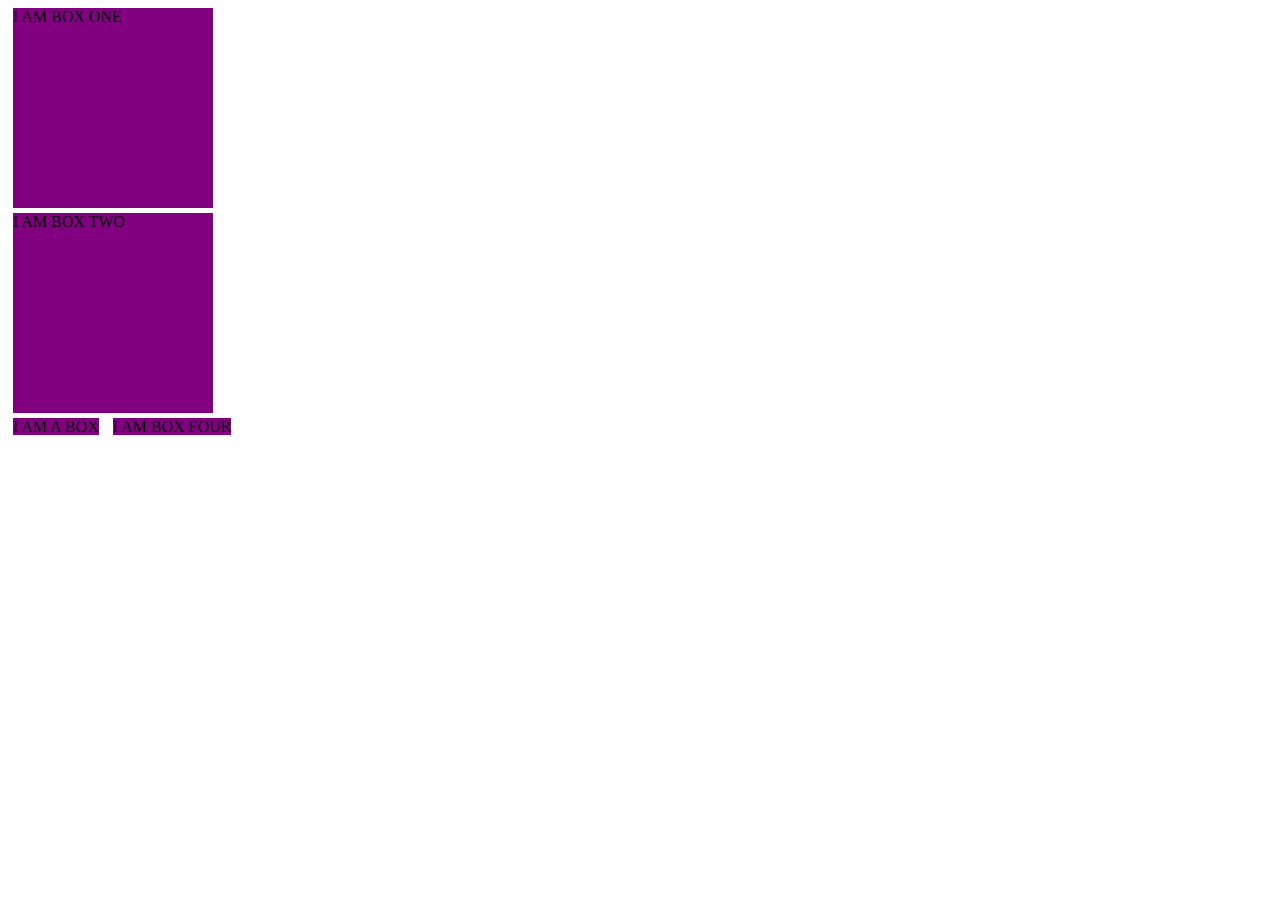
<file: index.html>
<!DOCTYPE html>
<html lang="en">
<head>
    <meta charset="UTF-8">
    <meta name="viewport" content="width=device-width, initial-scale=1.0">
    <title>CSS-Display</title>
    <style>
        div {
            height: 200px;
            width: 200px;
            margin: 5px;
            background: purple;
            }

    #three, #four {
            display: inline;

            }
    </style>
</head>
<body>
    <div id="one">I AM BOX ONE</div>
    <div id="two">I AM BOX TWO</div>
    <div id="three">I AM A BOX</div>
    <div id="four">I AM BOX FOUR</div>
</body>
</html>
</file>
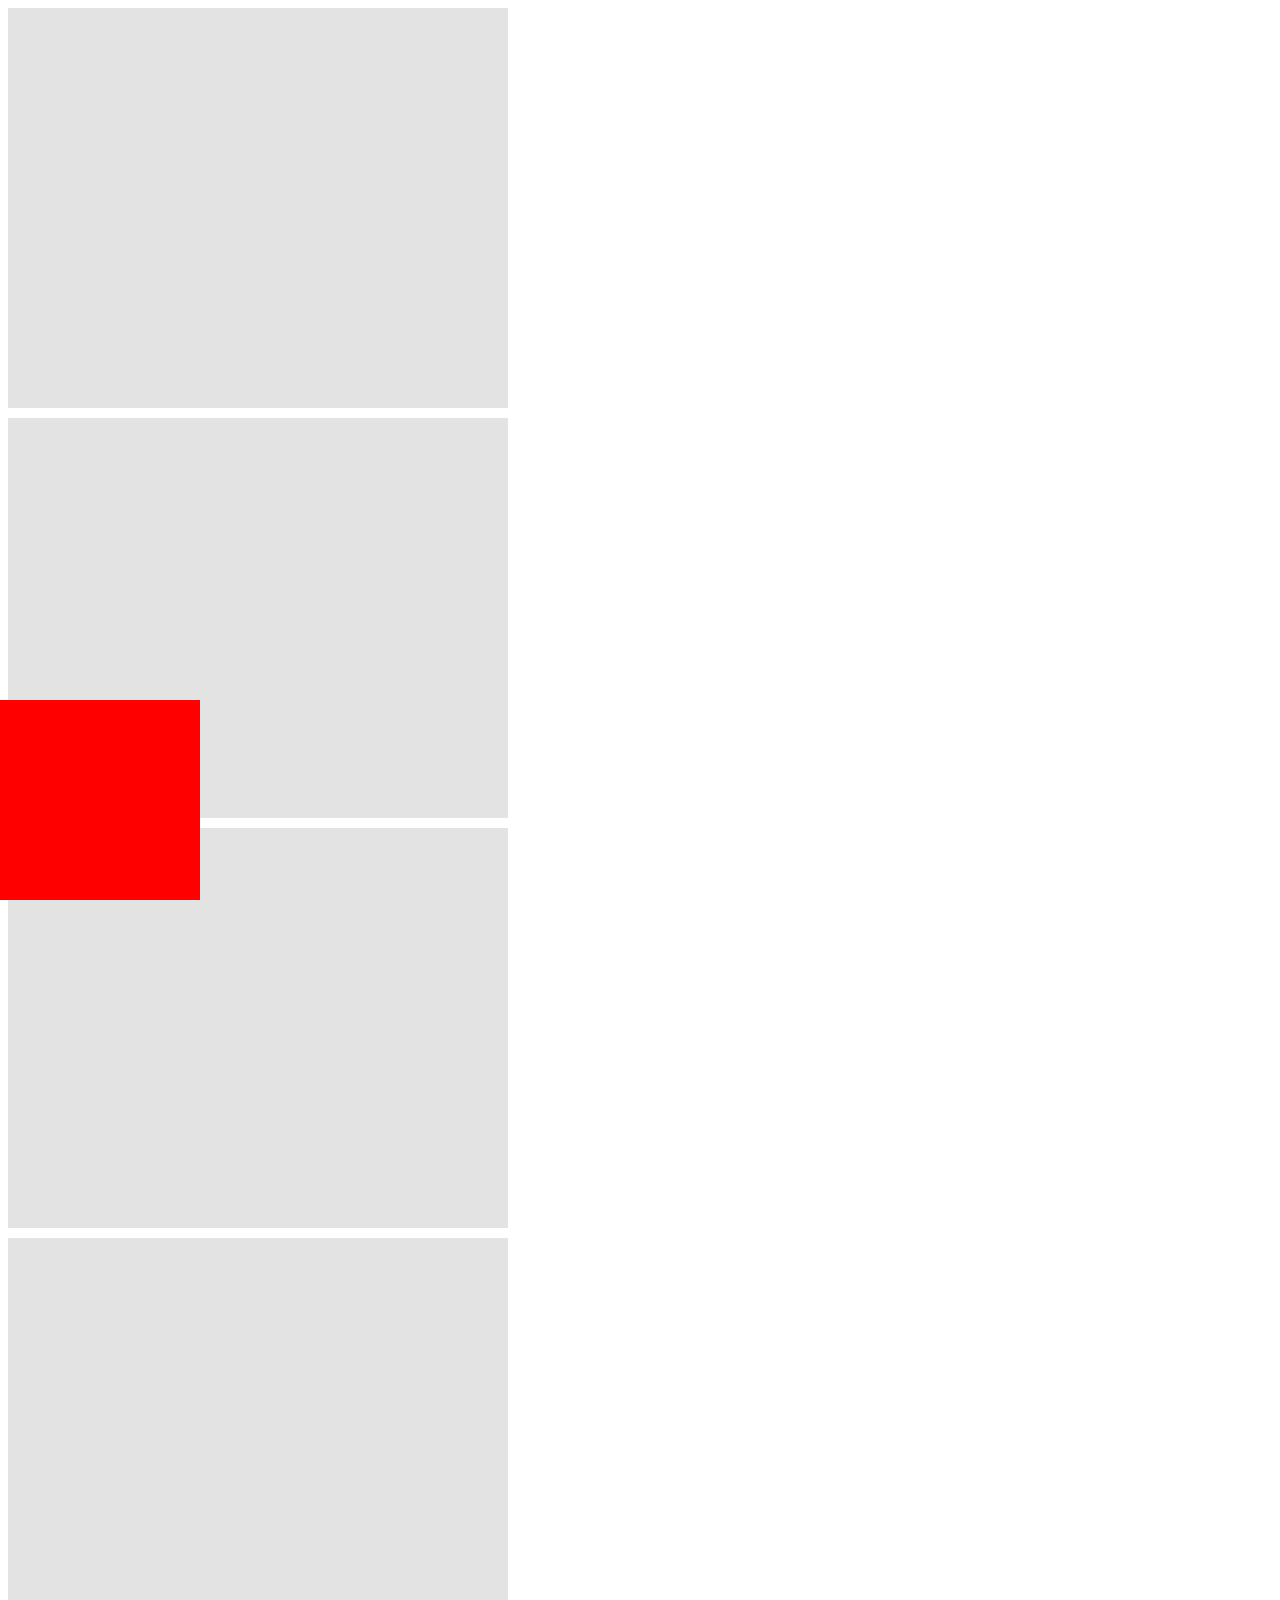
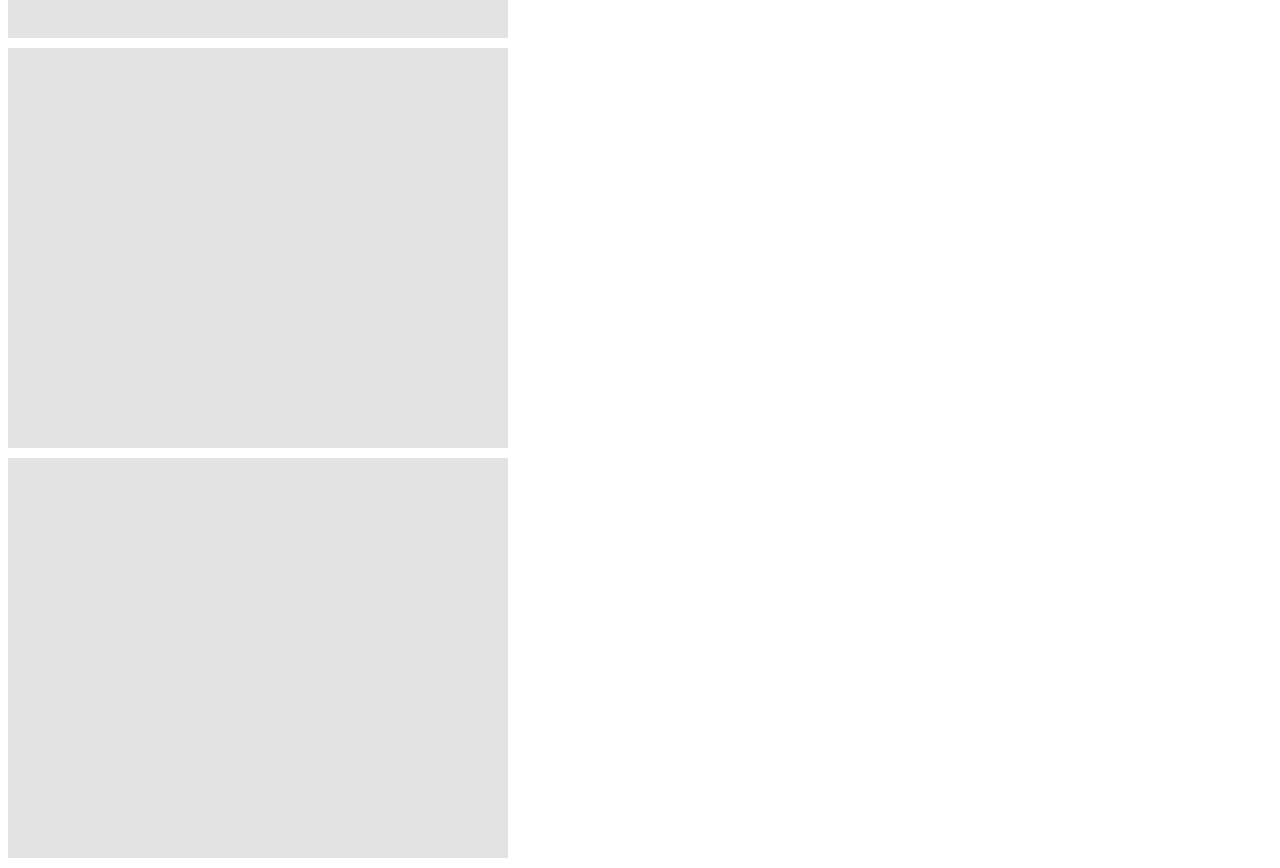
<file: Absolute.html>
<!DOCTYPE html>
<html lang="en">
<head>
    <meta charset="UTF-8">
    <meta name="viewport" content="width=device-width, initial-scale=1.0">
    <title>Absolute_P</title>
    <style>
body {
            /* margin: 0; */
    }
        .red {
            background-color: red;
            position: fixed;
            width: 200px;
            height: 200px;
            bottom: 0;
            left: 0;
            z-index: 1;
        }
        .wrapper {
            width: 500px;
            height: 400px;
            background: #e3e3e3;
            position: relative;
            margin-bottom: 10px;

        }
        #front {
            z-index: 2;
        }
    </style>
</head>
<body>
    <div class="wrapper">
        <div class="red"></div>
    </div>
    <div class="wrapper"></div>
    <div class="wrapper"></div>
    <div class="wrapper"></div>
    <div class="wrapper" id="front"></div>
    <div class="wrapper"></div>
    
</body>
</html>
</file>
